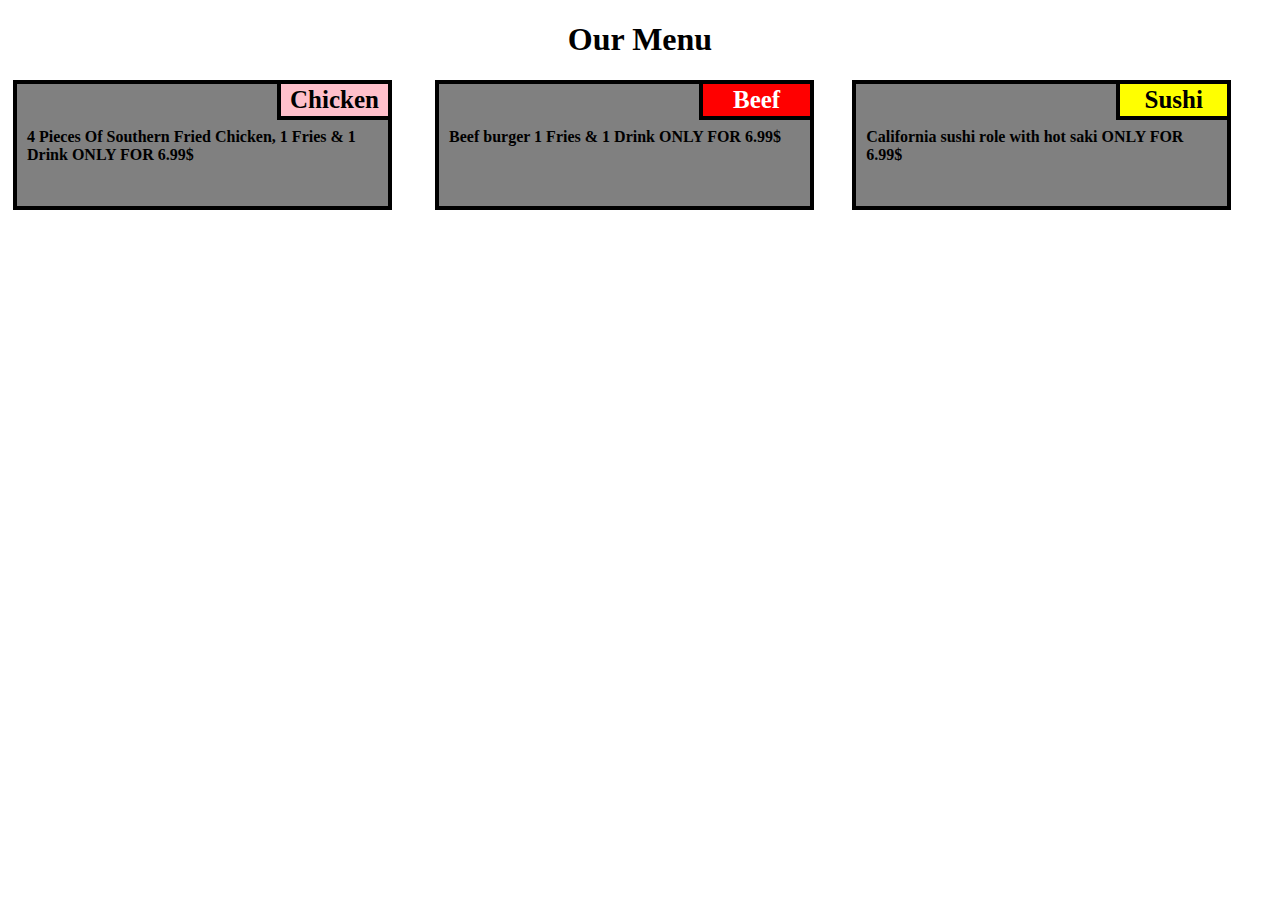
<file: module2-solution/index.html>
<!DOCTYPE html>
<html>
<meta charset="utf-8">
<meta name="viewport" content="width=device-width, initial-scale=1">

<head>
<link rel="stylesheet" href="css\style.css">
<title>Responsive Layout assingment</title>

</head>


<body>
<h1>Our Menu</h1>



<div class="col-lg-1 col-md-6 col-sm-6 container">
	<div class="sectionTitle chicken_s_box">chicken</div><br>
		<article><p>4 Pieces Of Southern Fried Chicken, 1 Fries & 1 Drink ONLY FOR 6.99$<p></article>
</div>
<div class="col-lg-1 col-md-6 col-sm-6 container">
<div class="sectionTitle beef_s_box">beef</div><br>
<article><p>Beef burger 1 Fries & 1 Drink ONLY FOR 6.99$</p></article>
</div>

<div class="col-lg-12 col-md-12 col-sm-6 container">
<div class="sectionTitle sushi_s_box">sushi</div><br>
<article><p>California sushi role with hot saki ONLY FOR 6.99$</p></article>
</div>


</body>
</html>
</file>
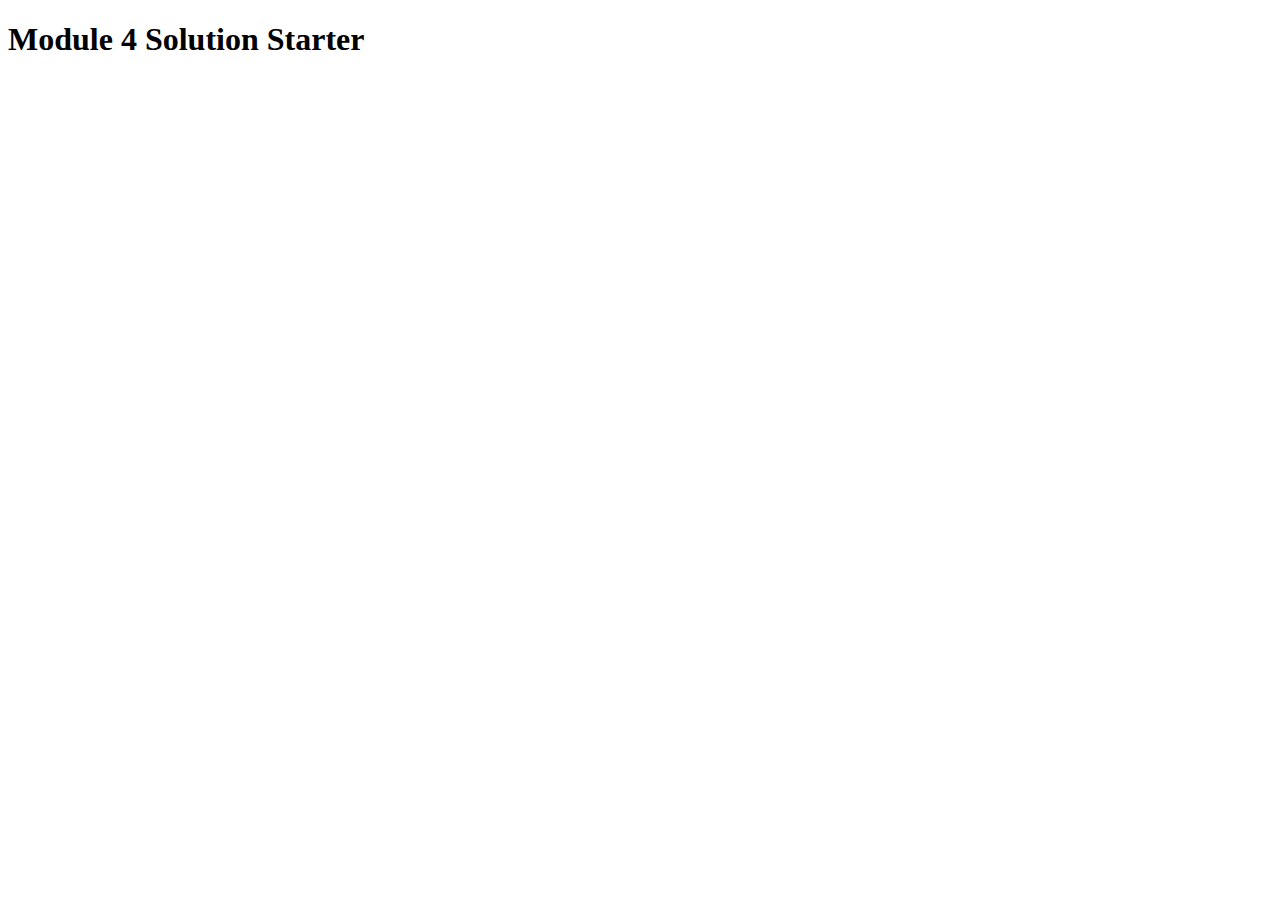
<file: module4-solution/index.html>
<!DOCTYPE html>
<html>
<head>
  <meta charset="utf-8">
  <title>Module 4 Solution Starter</title>
  <script>
    var names = []; // DO NOT REMOVE
  </script>
  <script src="SpeakHello.js"></script>
  <script src="SpeakGoodBye.js"></script>
  <script src="script.js"></script>
</head>
<body>
  <h1>Module 4 Solution Starter</h1>
</body>
</html>
</file>
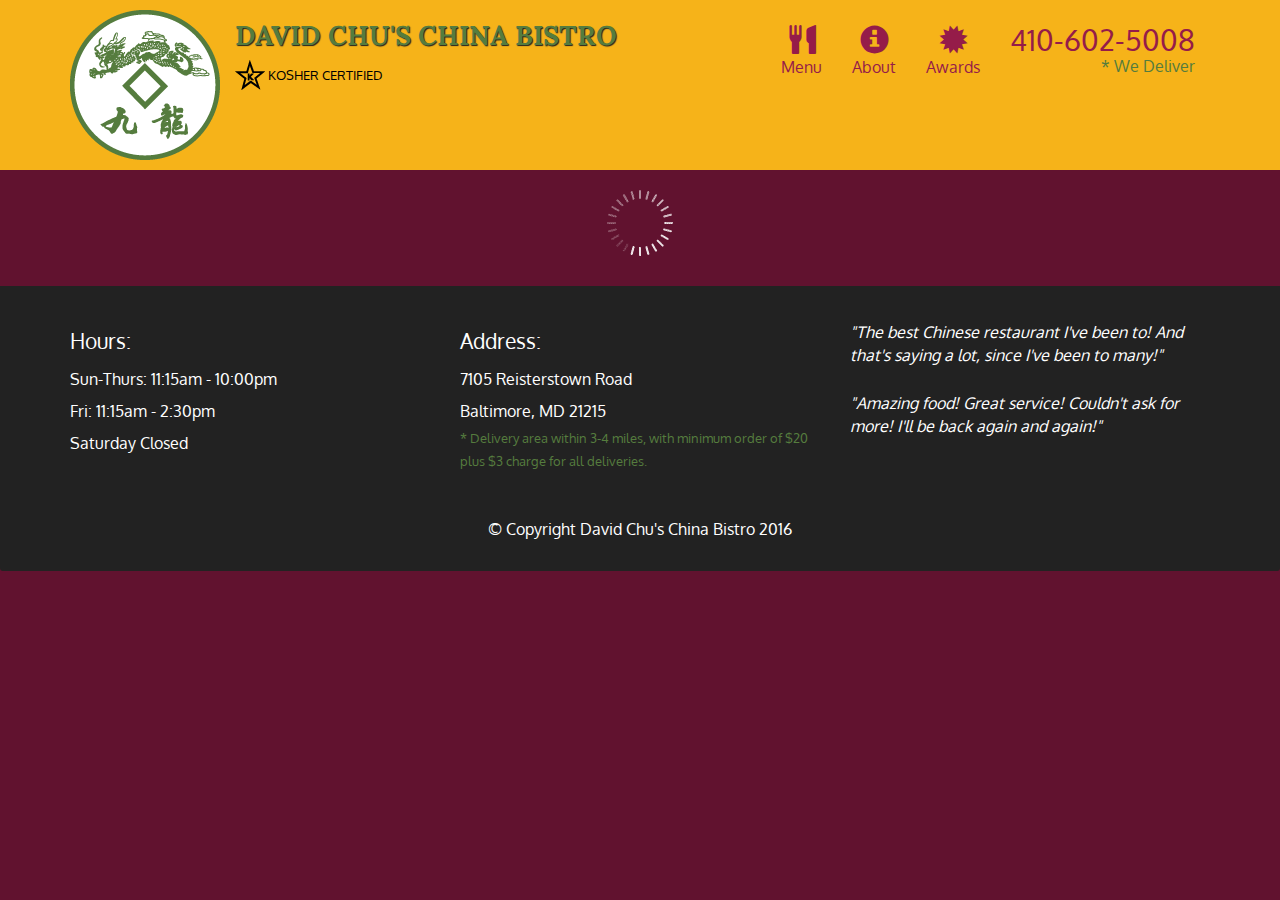
<file: module5-solution/index.html>
<!doctype html>
<html lang="en">
  <head>
    <meta charset="utf-8">
    <meta http-equiv="X-UA-Compatible" content="IE=edge">
    <meta name="viewport" content="width=device-width, initial-scale=1">
    <title>David Chu's China Bistro</title>
    <link rel="stylesheet" href="css/bootstrap.min.css">
    <link rel="stylesheet" href="css/styles.css">
    <link href='https://fonts.googleapis.com/css?family=Oxygen:400,300,700' rel='stylesheet' type='text/css'>
    <link href='https://fonts.googleapis.com/css?family=Lora' rel='stylesheet' type='text/css'>
  </head>
<body>
  <header>
    <nav id="header-nav" class="navbar navbar-default">
      <div class="container">
        <div class="navbar-header">
          <a href="index.html" class="pull-left visible-md visible-lg">
            <div id="logo-img" alt="Logo image"></div>
          </a>

          <div class="navbar-brand">
            <a href="index.html"><h1>David Chu's China Bistro</h1></a>
            <p>
              <img src="images/star-k-logo.png" alt="Kosher certification">
              <span>Kosher Certified</span>
            </p>
          </div>

          <button id="navbarToggle" type="button" class="navbar-toggle collapsed" data-toggle="collapse" data-target="#collapsable-nav" aria-expanded="false">
            <span class="sr-only">Toggle navigation</span>
            <span class="icon-bar"></span>
            <span class="icon-bar"></span>
            <span class="icon-bar"></span>
          </button>
        </div>
        
        <div id="collapsable-nav" class="collapse navbar-collapse">
           <ul id="nav-list" class="nav navbar-nav navbar-right">
            <li id="navHomeButton" class="visible-xs active">
              <a href="index.html">
                <span class="glyphicon glyphicon-home"></span> Home</a>
            </li>
            <li id="navMenuButton">
              <a href="#" onclick="$dc.loadMenuCategories();">
                <span class="glyphicon glyphicon-cutlery"></span><br class="hidden-xs"> Menu</a>
            </li>
            <li>
              <a href="#">
                <span class="glyphicon glyphicon-info-sign"></span><br class="hidden-xs"> About</a>
            </li>
            <li>
              <a href="#">
                <span class="glyphicon glyphicon-certificate"></span><br class="hidden-xs"> Awards</a>
            </li>
            <li id="phone" class="hidden-xs">
              <a href="tel:410-602-5008">
                <span>410-602-5008</span></a><div>* We Deliver</div>
            </li>
          </ul><!-- #nav-list -->
        </div><!-- .collapse .navbar-collapse -->
      </div><!-- .container -->
    </nav><!-- #header-nav -->
  </header>

  <div id="call-btn" class="visible-xs">
    <a class="btn" href="tel:410-602-5008">
    <span class="glyphicon glyphicon-earphone"></span>
    410-602-5008
    </a>
  </div>
  <div id="xs-deliver" class="text-center visible-xs">* We Deliver</div>

  <div id="main-content" class="container"></div>

  <footer class="panel-footer">
    <div class="container">
      <div class="row">
        <section id="hours" class="col-sm-4">
          <span>Hours:</span><br>
          Sun-Thurs: 11:15am - 10:00pm<br>
          Fri: 11:15am - 2:30pm<br>
          Saturday Closed
          <hr class="visible-xs">
        </section>
        <section id="address" class="col-sm-4">
          <span>Address:</span><br>
          7105 Reisterstown Road<br>
          Baltimore, MD 21215
          <p>* Delivery area within 3-4 miles, with minimum order of $20 plus $3 charge for all deliveries.</p>
          <hr class="visible-xs">
        </section>
        <section id="testimonials" class="col-sm-4">
          <p>"The best Chinese restaurant I've been to! And that's saying a lot, since I've been to many!"</p>
          <p>"Amazing food! Great service! Couldn't ask for more! I'll be back again and again!"</p>
        </section>
      </div>
      <div class="text-center">&copy; Copyright David Chu's China Bistro 2016</div>
    </div>
  </footer>

  <!-- jQuery (Bootstrap JS plugins depend on it) -->
  <script src="js/jquery-2.1.4.min.js"></script>
  <script src="js/bootstrap.min.js"></script>
  <script src="js/ajax-utils.js"></script>
  <script src="js/script.js"></script>
</body>
</html>
</file>
<file: module5-solution/css/styles.css>
body {
  font-size: 16px;
  color: #fff;
  background-color: #61122f;
  font-family: 'Oxygen', sans-serif;
}

/** HEADER **/
#header-nav {
  background-color: #f6b319;
  border-radius: 0;
  border: 0;
}

#logo-img {
  background: url('../images/restaurant-logo_large.png') no-repeat;
  width: 150px;
  height: 150px;
  margin: 10px 15px 10px 0;
}

.navbar-brand {
  padding-top: 25px;
}
.navbar-brand h1 { /* Restaurant name */
  font-family: 'Lora', serif;
  color: #557c3e;
  font-size: 1.5em;
  text-transform: uppercase;
  font-weight: bold;
  text-shadow: 1px 1px 1px #222;
  margin-top: 0;
  margin-bottom: 0;
  line-height: .75;
}
.navbar-brand a:hover, .navbar-brand a:focus {
  text-decoration: none;
}
.navbar-brand p { /* Kosher cert */
  color: #000;
  text-transform: uppercase;
  font-size: .7em;
  margin-top: 15px;
}
.navbar-brand p span { /* Star-K */
  vertical-align: middle;
}

#nav-list {
  margin-top: 10px;
}
#nav-list a {
  color: #951C49;
  text-align: center;
}
#nav-list a:hover {
  background: #E7E7E7;
}
#nav-list a span {
  font-size: 1.8em;
}

#phone {
  margin-top: 5px;
}
#phone a { /* Phone number */
  text-align: right;
  padding-bottom: 0;
}
#phone div { /* We Deliver */
  color: #557c3e;
  text-align: right;
  padding-right: 15px;
}

.navbar-header button.navbar-toggle, .navbar-header .icon-bar {
  border: 1px solid #61122f;
}
.navbar-header button.navbar-toggle {
  clear: both;
  margin-top: -30px;
}
/* END HEADER */

/* FOOTER */
.panel-footer {
  margin-top: 30px;
  padding-top: 35px;
  padding-bottom: 30px;
  background-color: #222;
  border-top: 0;
}
.panel-footer div.row {
  margin-bottom: 35px;
}
#hours, #address {
  line-height: 2;
}
#hours > span, #address > span {
  font-size: 1.3em;
}
#address p {
  color: #557c3e;
  font-size: .8em;
  line-height: 1.8;
}
#testimonials {
  font-style: italic;
}
#testimonials p:nth-child(2) {
  margin-top: 25px;
}
/* END FOOTER */



/* HOME PAGE */
.container .jumbotron {
  box-shadow: 0 0 50px #3F0C1F;
  border: 2px solid #3F0C1F;
}

#menu-tile, #specials-tile, #map-tile {
  height: 250px;
  width: 100%;
  margin-bottom: 15px;
  position: relative;
  border: 2px solid #3F0C1F;
  overflow: hidden;
}
#menu-tile:hover, #specials-tile:hover, #map-tile:hover {
  box-shadow: 0 1px 5px 1px #cccccc;
}
#menu-tile {
  background: url('../images/menu-tile.jpg') no-repeat;
  background-position: center;
}
#specials-tile {
  background: url('../images/specials-tile.jpg') no-repeat;
  background-position: center;
}
#menu-tile span, #specials-tile span, #map-tile span {
  position: absolute;
  bottom: 0;
  right: 0;
  width: 100%;
  text-align: center;
  font-size: 1.6em;
  text-transform: uppercase;
  background-color: #000;
  color: #fff;
  opacity: .8;
}
/* END HOME PAGE */

/* MENU CATEGORIES PAGE */
.category-tile { 
  position: relative;
  border: 2px solid #3F0C1F;
  overflow: hidden;
  width: 200px;
  height: 200px;
  margin: 0 auto 15px;
}
.category-tile span {
  position: absolute;
  bottom: 0;
  right: 0;
  width: 100%;
  text-align: center;
  font-size: 1.2em;
  text-transform: uppercase;
  background-color: #000;
  color: #fff;
  opacity: .8;
}
.category-tile:hover {
  box-shadow: 0 1px 5px 1px #cccccc;
}

#menu-categories-title + div {
  margin-bottom: 50px;
}
/* END MENU CATEGORIES PAGE */

/* SINGLE CATEGORY PAGE */
.menu-item-tile {
  margin-bottom: 25px;
}
.menu-item-tile hr {
  width: 80%;
}
.menu-item-tile .menu-item-price {
  font-size: 1.1em;
  text-align: right;
  margin-top: -15px;
  margin-right: -15px;
}
.menu-item-tile .menu-item-price span {
  font-size: .6em;
}
.menu-item-photo {
  position: relative;
  border: 2px solid #3F0C1F; 
  overflow: hidden;
  padding: 0;
  margin-right: -15px;
  margin-left: auto;
  margin-bottom: 20px;
  max-width: 250px;
}
.menu-item-photo div {
  position: absolute;
  bottom: 0;
  right: 0;
  width: 80px;
  background-color: #557c3e;
  text-align: center;
}
.menu-item-description {
  padding-right: 30px;
}
h3.menu-item-title {
  margin: 0 0 10px;
}
.menu-item-details {
  font-size: .9em;
  font-style: italic;
}
/* END SINGLE CATEGORY PAGE */


/********** Large devices only **********/
@media (min-width: 1200px) {
  .container .jumbotron {
    background: url('../images/jumbotron_1200.jpg') no-repeat;
    height: 675px;
  }
}

/********** Medium devices only **********/
@media (min-width: 992px) and (max-width: 1199px) {
  /* Header */
  #logo-img {
    background: url('../images/restaurant-logo_medium.png') no-repeat;
    width: 100px;
    height: 100px;
    margin: 5px 5px 5px 0;
  }
  /* End Header */

  /* Home Page */
  .container .jumbotron {
    background: url('../images/jumbotron_992.jpg') no-repeat;
    height: 558px;
  }
  /* End Home Page */
}

/********** Small devices only **********/
@media (min-width: 768px) and (max-width: 991px) {
  /* Home Page */
  .container .jumbotron {
    background: url('../images/jumbotron_768.jpg') no-repeat;
    height: 432px;
  }
  /* End Home Page */
}

/********** Extra small devices only **********/
@media (max-width: 767px) {
  /* Header */
  .navbar-brand {
    padding-top: 10px;
    height: 80px;
  }
  .navbar-brand h1 { /* Restaurant name */
    padding-top: 10px;
    font-size: 5vw; /* 1vw = 1% of viewport width */
  }
  .navbar-brand p { /* Kosher cert */
    font-size: .6em;
    margin-top: 12px;
  }
  .navbar-brand p img { /* Star-K */
    height: 20px;
  }

  #collapsable-nav a { /* Collapsed nav menu text */
    font-size: 1.2em;
  }
  #collapsable-nav a span { /* Collapsed nav menu glyph */
    font-size: 1em;
    margin-right: 5px;
  }

  #call-btn > a {
    font-size: 1.5em;
    display: block;
    margin: 0 20px;
    padding: 10px;
    border: 2px solid #fff;
    background-color: #f6b319;
    color: #951c49;
  }
  #xs-deliver {
    margin-top: 5px;
    font-size: .7em;
    letter-spacing: .1em;
    text-transform: uppercase;
  }
  /* End Header */

  /* Footer */
  .panel-footer section {
    margin-bottom: 30px;
    text-align: center;
  }
  .panel-footer section:nth-child(3) {
    margin-bottom: 0; /* margin already exists on the whole row */
  }
  .panel-footer section hr {
    width: 50%;
  }
  /* End Footer */

  /* Home Page */
  .container .jumbotron {
    margin-top: 30px;
    padding: 0;
  }
  #menu-tile, #specials-tile {
    width: 360px;
    margin: 0 auto 15px;
  }

  .menu-item-photo {
    margin-right: auto;
  }
  .menu-item-tile .menu-item-price {
    text-align: center;
  }
  .menu-item-description {
    text-align: center;;
  }
}


/********** Super extra small devices Only :-) (e.g., iPhone 4) **********/
@media (max-width: 479px) {
  /* Header */
  .navbar-brand h1 { /* Restaurant name */
    padding-top: 5px;
    font-size: 6vw;
  }
  /* End Header */
  
  /* Home page */
  #menu-tile, #specials-tile {
    width: 280px;
    margin: 0 auto 15px;
  }

  .col-xxs-12 {
    position: relative;
    min-height: 1px;
    padding-right: 15px;
    padding-left: 15px;
    float: left;
    width: 100%;
  }
}
</file>
